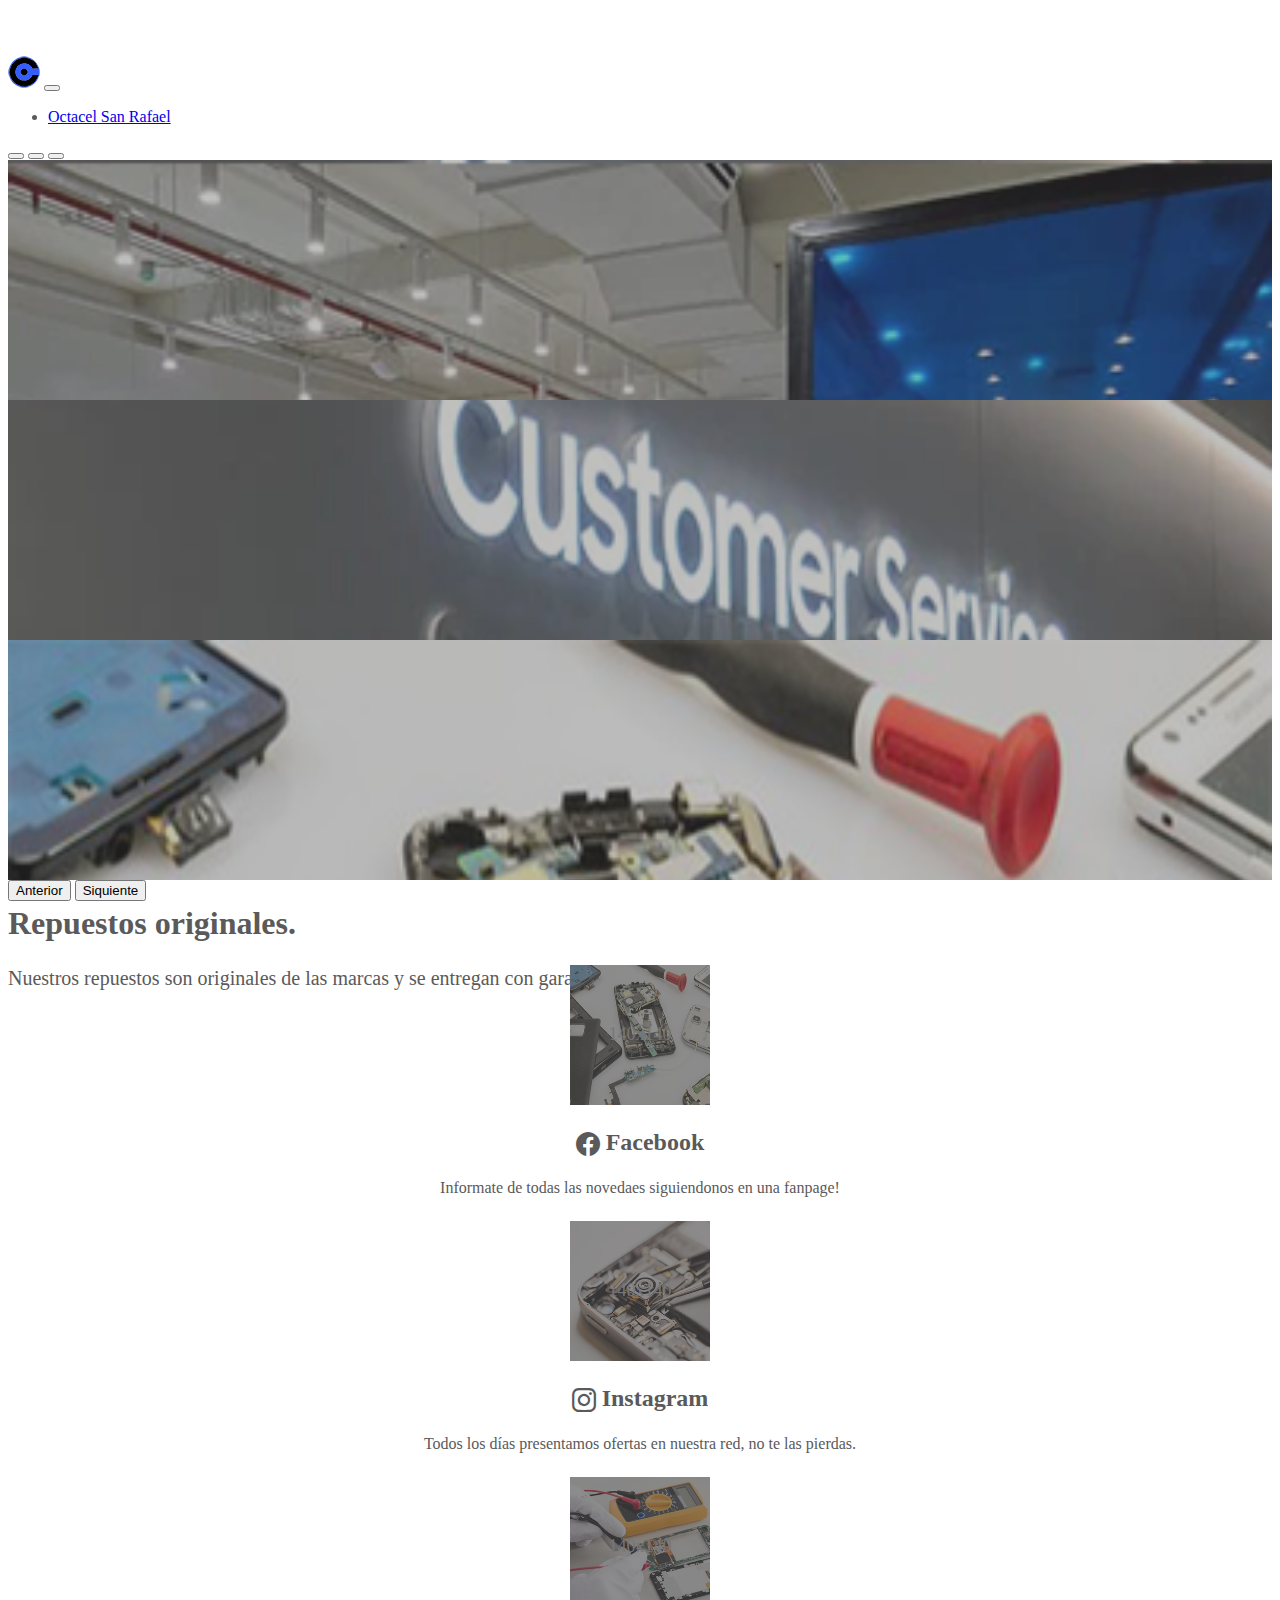
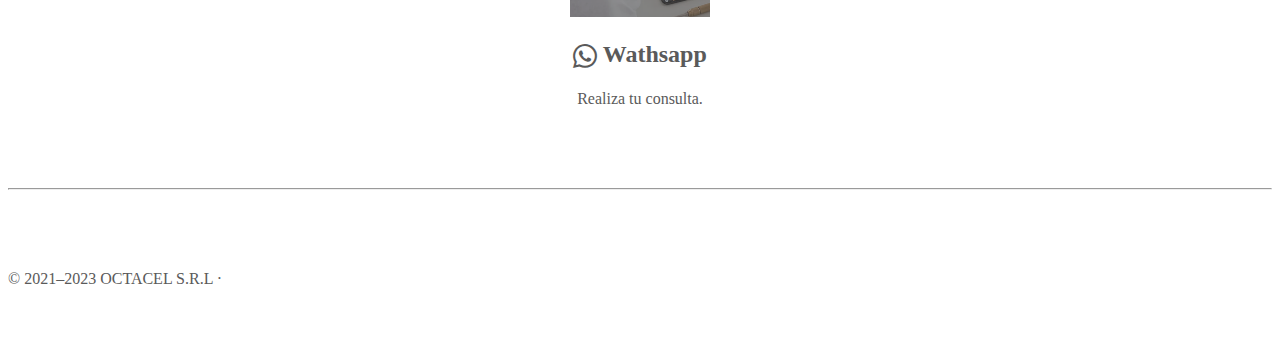
<file: index.html>
<!doctype html>
<html lang="en">
  <head>
    <meta charset="utf-8">
    <meta name="viewport" content="width=device-width, initial-scale=1">
    <meta name="description" content="">
    <meta name="author" content="Octacel SRL">
    <meta name="generator" content="Octacel San Rafael">
    <title>Octacel San Rafael - Service Oficial Samsung - Motorola</title>

    <link rel="canonical" href="https://k15portt.github.io/octacel/">

<link href="https://cdn.jsdelivr.net/npm/bootstrap@5.3.0-alpha1/dist/css/bootstrap.min.css" rel="stylesheet" integrity="sha384-GLhlTQ8iRABdZLl6O3oVMWSktQOp6b7In1Zl3/Jr59b6EGGoI1aFkw7cmDA6j6gD" crossorigin="anonymous">
<link rel="stylesheet" href="https://cdn.jsdelivr.net/npm/bootstrap-icons@1.10.2/font/bootstrap-icons.css">
	<!-- Favicons -->
<link rel="apple-touch-icon" href="imgs/logo180x180.png" sizes="180x180">
<link rel="icon" href="imgs/logo32x32.png" sizes="32x32" type="image/png">
<link rel="icon" href="imgs/logo16x16.png" sizes="16x16" type="image/png">
<link rel="icon" href="imgs/favicon.ico">
<meta name="theme-color" content="#712cf9">


    <style>
      .bd-placeholder-img {
        font-size: 1.125rem;
        text-anchor: middle;
        -webkit-user-select: none;
        -moz-user-select: none;
        user-select: none;
      }

      @media (min-width: 768px) {
        .bd-placeholder-img-lg {
          font-size: 3.5rem;
        }
      }

      .b-example-divider {
        height: 3rem;
        background-color: rgba(0, 0, 0, .1);
        border: solid rgba(0, 0, 0, .15);
        border-width: 1px 0;
        box-shadow: inset 0 .5em 1.5em rgba(0, 0, 0, .1), inset 0 .125em .5em rgba(0, 0, 0, .15);
      }

      .b-example-vr {
        flex-shrink: 0;
        width: 1.5rem;
        height: 100vh;
      }

      .bi {
        vertical-align: -.125em;
        fill: currentColor;
      }

      .nav-scroller {
        position: relative;
        z-index: 2;
        height: 2.75rem;
        overflow-y: hidden;
      }

      .nav-scroller .nav {
        display: flex;
        flex-wrap: nowrap;
        padding-bottom: 1rem;
        margin-top: -1px;
        overflow-x: auto;
        text-align: center;
        white-space: nowrap;
        -webkit-overflow-scrolling: touch;
      }
    </style>

    
    <!-- Custom styles for this template -->
    <link href="carousel.css" rel="stylesheet">
  </head>
  <body>
    
<header>
  <nav class="navbar navbar-expand-md navbar-dark fixed-top bg-dark">
    <div class="container-fluid">
      <a class="navbar-brand" href="#"><img src="imgs/logo-nav32.png" class="rounded"></a>
      <button class="navbar-toggler" type="button" data-bs-toggle="collapse" data-bs-target="#navbarCollapse" aria-controls="navbarCollapse" aria-expanded="false" aria-label="Toggle navigation">
        <span class="navbar-toggler-icon"></span>
      </button>
      <div class="collapse navbar-collapse" id="navbarCollapse">
        <ul class="navbar-nav me-auto mb-2 mb-md-0">
          <li class="nav-item">
            <a class="nav-link active" aria-current="page" href="#">Octacel San Rafael</a>
          </li>
        </ul>
      </div>
    </div>
  </nav>
</header>

<main>

  <div id="myCarousel" class="carousel slide" data-bs-ride="carousel">
    <div class="carousel-indicators">
      <button type="button" data-bs-target="#myCarousel" data-bs-slide-to="0" class="active" aria-current="true" aria-label="Slide 1"></button>
      <button type="button" data-bs-target="#myCarousel" data-bs-slide-to="1" aria-label="Slide 2"></button>
      <button type="button" data-bs-target="#myCarousel" data-bs-slide-to="2" aria-label="Slide 3"></button>
    </div>
    <div class="carousel-inner">
      <div class="carousel-item active">
		
        <svg class="bd-placeholder-img" width="100%" height="100%" xmlns="http://www.w3.org/2000/svg" aria-hidden="true" preserveAspectRatio="xMidYMid slice" focusable="false">
			
			<image href="images/service.png" width="100%"/>
		</svg>
		<div class="container">
          <div class="carousel-caption text-start">
            <h1>Servicio técnico oficial</h1>
            <p>Primer y único servicio técnico oficial de las marcas Samsung y Motorola en San Rafael.</p>
          </div>
        </div>
      </div>
      <div class="carousel-item">
        <svg class="bd-placeholder-img" width="100%" height="100%" xmlns="http://www.w3.org/2000/svg" aria-hidden="true" preserveAspectRatio="xMidYMid slice" focusable="false">
			<image href="images/taller.png" width="100%"/>
		</svg>
        <div class="container">
          <div class="carousel-caption">
            <h1>Herramientas profesionales.</h1>
            <p>Trabajamos con herramientas oficiales que garantizan un trabajo excelente.</p>
          </div>
        </div>
      </div>
      <div class="carousel-item">
        <svg class="bd-placeholder-img" width="100%" height="100%" xmlns="http://www.w3.org/2000/svg" aria-hidden="true" preserveAspectRatio="xMidYMid slice" focusable="false">
			<image href="images/repuestos.png" width="100%"/>
		</svg>
        <div class="container">
          <div class="carousel-caption text-end">
            <h1>Repuestos originales.</h1>
            <p>Nuestros repuestos son originales de las marcas y se entregan con garantía.</p>
          </div>
        </div>
      </div>
    </div>
    <button class="carousel-control-prev" type="button" data-bs-target="#myCarousel" data-bs-slide="prev">
      <span class="carousel-control-prev-icon" aria-hidden="true"></span>
      <span class="visually-hidden">Anterior</span>
    </button>
    <button class="carousel-control-next" type="button" data-bs-target="#myCarousel" data-bs-slide="next">
      <span class="carousel-control-next-icon" aria-hidden="true"></span>
      <span class="visually-hidden">Siquiente</span>
    </button>
  </div>


  <!-- Marketing messaging and featurettes
  ================================================== -->
  <!-- Wrap the rest of the page in another container to center all the content. -->

  <div class="container marketing">

    <!-- Three columns of text below the carousel -->
    <div class="row">
      <div class="col-lg-4">
		<a class="btn btn-default" href="https://www.facebook.com/octacelsrl" role="button">
        <svg class="bd-placeholder-img rounded-circle" width="140" height="140" xmlns="http://www.w3.org/2000/svg" role="img" aria-label="Placeholder: 140x140" preserveAspectRatio="xMidYMid slice" focusable="false"><title>Placeholder</title>
		<image href="images/face.png" width="100%"/>
		<text x="50%" y="50%" fill="#777" dy=".3em">140x140</text>
		</svg>
		</a>
        <h2 class="fw-normal"><span class="bi bi-facebook"></span> Facebook</h2>
        <p>Informate de todas las novedaes siguiendonos en una fanpage! </p>
      </div><!-- /.col-lg-4 -->
      <div class="col-lg-4">
		<a class="btn btn-default" href="https://www.instagram.com/octacelsrl/?hl=es" role="button">
        <svg class="bd-placeholder-img rounded-circle" width="140" height="140" xmlns="http://www.w3.org/2000/svg" role="img" aria-label="Placeholder: 140x140" preserveAspectRatio="xMidYMid slice" focusable="false">
		<title>Placeholder</title>
		<image href="images/insta.png" width="100%"/>
		<text x="50%" y="50%" fill="#777" dy=".3em">140x140</text>
		</svg>
		</a>
        <h2 class="fw-normal"><span class="bi bi-instagram"></span> Instagram</h2>
        <p>Todos los días presentamos ofertas en nuestra red, no te las pierdas.</p>
        </div><!-- /.col-lg-4 -->
      <div class="col-lg-4">
		<a class="btn btn-default" href="https://wa.me/5492604387559?text=Necesito%20hacer%20una%20consulta" role="button">
        <svg class="bd-placeholder-img rounded-circle" width="140" height="140" xmlns="http://www.w3.org/2000/svg" role="img" aria-label="Placeholder: 140x140" preserveAspectRatio="xMidYMid slice" focusable="false">
		<title>Placeholder</title>
		<image href="images/wath.png" width="100%"/>
		<text x="50%" y="50%" fill="#777" dy=".3em">140x140</text>
		</svg>
		</a>
        <h2 class="fw-normal"><span class="bi bi-whatsapp"></span> Wathsapp</h2>
        <p>Realiza tu consulta.</p>
      </div><!-- /.col-lg-4 -->
    </div><!-- /.row -->

    <!-- START THE FEATURETTES -->

    <hr class="featurette-divider">

    <!-- /END THE FEATURETTES -->

  </div><!-- /.container -->


  <!-- FOOTER -->
  <footer class="container">
    <p>&copy; 2021–2023 OCTACEL S.R.L &middot</p>
  </footer>
</main>


    <script src="https://cdn.jsdelivr.net/npm/bootstrap@5.3.0-alpha1/dist/js/bootstrap.bundle.min.js" integrity="sha384-w76AqPfDkMBDXo30jS1Sgez6pr3x5MlQ1ZAGC+nuZB+EYdgRZgiwxhTBTkF7CXvN" crossorigin="anonymous"></script>

      
  </body>
</html>
</file>
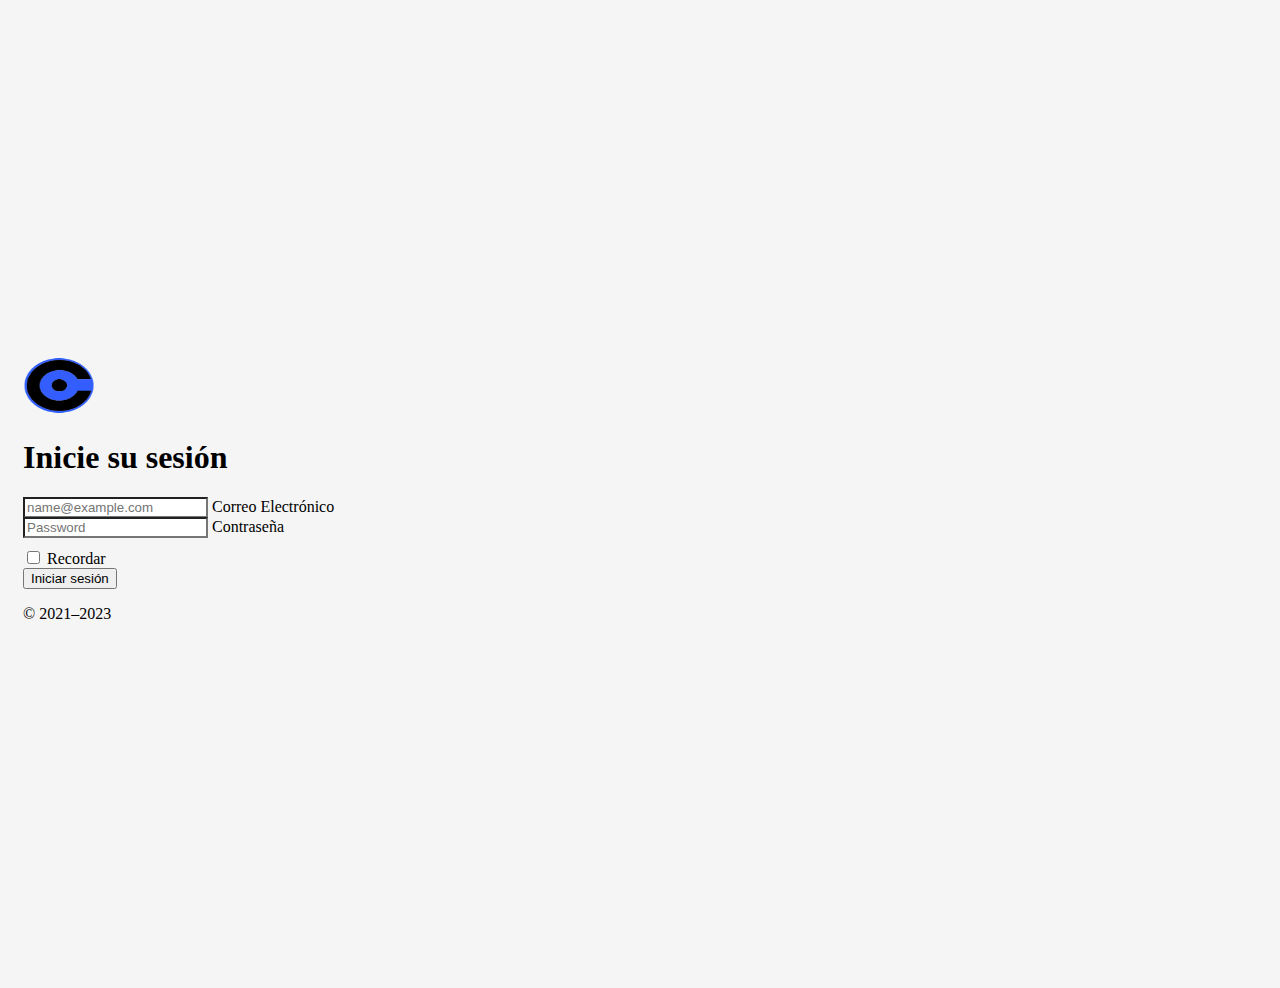
<file: admin/index.html>
<!doctype html>
<html lang="es">
  <head>
    <meta charset="utf-8">
    <meta name="viewport" content="width=device-width, initial-scale=1">
    <meta name="description" content="">
    <meta name="author" content="Mark Otto, Jacob Thornton, and Bootstrap contributors">
    <meta name="generator" content="Hugo 0.108.0">
    <title>Signin Template · Bootstrap v5.3</title>

    <link rel="canonical" href="https://k15portt.github.io/octacel/">

<link href="https://cdn.jsdelivr.net/npm/bootstrap@5.3.0-alpha1/dist/css/bootstrap.min.css" rel="stylesheet" integrity="sha384-GLhlTQ8iRABdZLl6O3oVMWSktQOp6b7In1Zl3/Jr59b6EGGoI1aFkw7cmDA6j6gD" crossorigin="anonymous">
<link rel="stylesheet" href="https://cdn.jsdelivr.net/npm/bootstrap-icons@1.10.2/font/bootstrap-icons.css">
	<!-- Favicons -->
<link rel="apple-touch-icon" href="imgs/logo180x180.png" sizes="180x180">
<link rel="icon" href="imgs/logo32x32.png" sizes="32x32" type="image/png">
<link rel="icon" href="imgs/logo16x16.png" sizes="16x16" type="image/png">
<link rel="icon" href="imgs/favicon.ico">
<meta name="theme-color" content="#712cf9">


    <style>
      .bd-placeholder-img {
        font-size: 1.125rem;
        text-anchor: middle;
        -webkit-user-select: none;
        -moz-user-select: none;
        user-select: none;
      }

      @media (min-width: 768px) {
        .bd-placeholder-img-lg {
          font-size: 3.5rem;
        }
      }

      .b-example-divider {
        height: 3rem;
        background-color: rgba(0, 0, 0, .1);
        border: solid rgba(0, 0, 0, .15);
        border-width: 1px 0;
        box-shadow: inset 0 .5em 1.5em rgba(0, 0, 0, .1), inset 0 .125em .5em rgba(0, 0, 0, .15);
      }

      .b-example-vr {
        flex-shrink: 0;
        width: 1.5rem;
        height: 100vh;
      }

      .bi {
        vertical-align: -.125em;
        fill: currentColor;
      }

      .nav-scroller {
        position: relative;
        z-index: 2;
        height: 2.75rem;
        overflow-y: hidden;
      }

      .nav-scroller .nav {
        display: flex;
        flex-wrap: nowrap;
        padding-bottom: 1rem;
        margin-top: -1px;
        overflow-x: auto;
        text-align: center;
        white-space: nowrap;
        -webkit-overflow-scrolling: touch;
      }
    </style>

    
    <!-- Custom styles for this template -->
    <link href="sign-in.css" rel="stylesheet">
  </head>
  <body class="text-center">
    
<main class="form-signin w-100 m-auto">
  <form>
    <img class="mb-4" src="logo-nav.png" alt="" width="72" height="57">
    <h1 class="h3 mb-3 fw-normal">Inicie su sesión</h1>

    <div class="form-floating">
      <input type="email" class="form-control" id="floatingInput" placeholder="name@example.com">
      <label for="floatingInput">Correo Electrónico</label>
    </div>
    <div class="form-floating">
      <input type="password" class="form-control" id="floatingPassword" placeholder="Password">
      <label for="floatingPassword">Contraseña</label>
    </div>

    <div class="checkbox mb-3">
      <label>
        <input type="checkbox" value="remember-me"> Recordar
      </label>
    </div>
    <button class="w-100 btn btn-lg btn-primary" type="submit">Iniciar sesión</button>
    <p class="mt-5 mb-3 text-muted">&copy; 2021–2023</p>
  </form>
</main>


    
  </body>
</html>
</file>
<file: carousel.css>
/* GLOBAL STYLES
-------------------------------------------------- */
/* Padding below the footer and lighter body text */

body {
  padding-top: 3rem;
  padding-bottom: 3rem;
  color: #5a5a5a;
}


/* CUSTOMIZE THE CAROUSEL
-------------------------------------------------- */

/* Carousel base class */
.carousel {
  margin-bottom: 4rem;
}
/* Since positioning the image, we need to help out the caption */
.carousel-caption {
  bottom: 3rem;
  z-index: 10;
}

/* Declare heights because of positioning of img element */
.carousel-item {
  height: 15rem;
}


/* MARKETING CONTENT
-------------------------------------------------- */

/* Center align the text within the three columns below the carousel */
.marketing .col-lg-4 {
  margin-bottom: 1.5rem;
  text-align: center;
}
/* rtl:begin:ignore */
.marketing .col-lg-4 p {
  margin-right: .75rem;
  margin-left: .75rem;
}
/* rtl:end:ignore */


/* Featurettes
------------------------- */

.featurette-divider {
  margin: 5rem 0; /* Space out the Bootstrap <hr> more */
}

/* Thin out the marketing headings */
/* rtl:begin:remove */
.featurette-heading {
  letter-spacing: -.05rem;
}

/* rtl:end:remove */

/* RESPONSIVE CSS
-------------------------------------------------- */

@media (min-width: 40em) {
  /* Bump up size of carousel content */
  .carousel-caption p {
    margin-bottom: 1.25rem;
    font-size: 1.25rem;
    line-height: 1.4;
  }

  .featurette-heading {
    font-size: 50px;
  }
}

@media (min-width: 62em) {
  .featurette-heading {
    margin-top: 7rem;
  }
}
</file>
<file: admin/sign-in.css>
html,
body {
  height: 100%;
}

body {
  display: flex;
  align-items: center;
  padding-top: 40px;
  padding-bottom: 40px;
  background-color: #f5f5f5;
}

.form-signin {
  max-width: 330px;
  padding: 15px;
}

.form-signin .form-floating:focus-within {
  z-index: 2;
}

.form-signin input[type="email"] {
  margin-bottom: -1px;
  border-bottom-right-radius: 0;
  border-bottom-left-radius: 0;
}

.form-signin input[type="password"] {
  margin-bottom: 10px;
  border-top-left-radius: 0;
  border-top-right-radius: 0;
}
</file>
